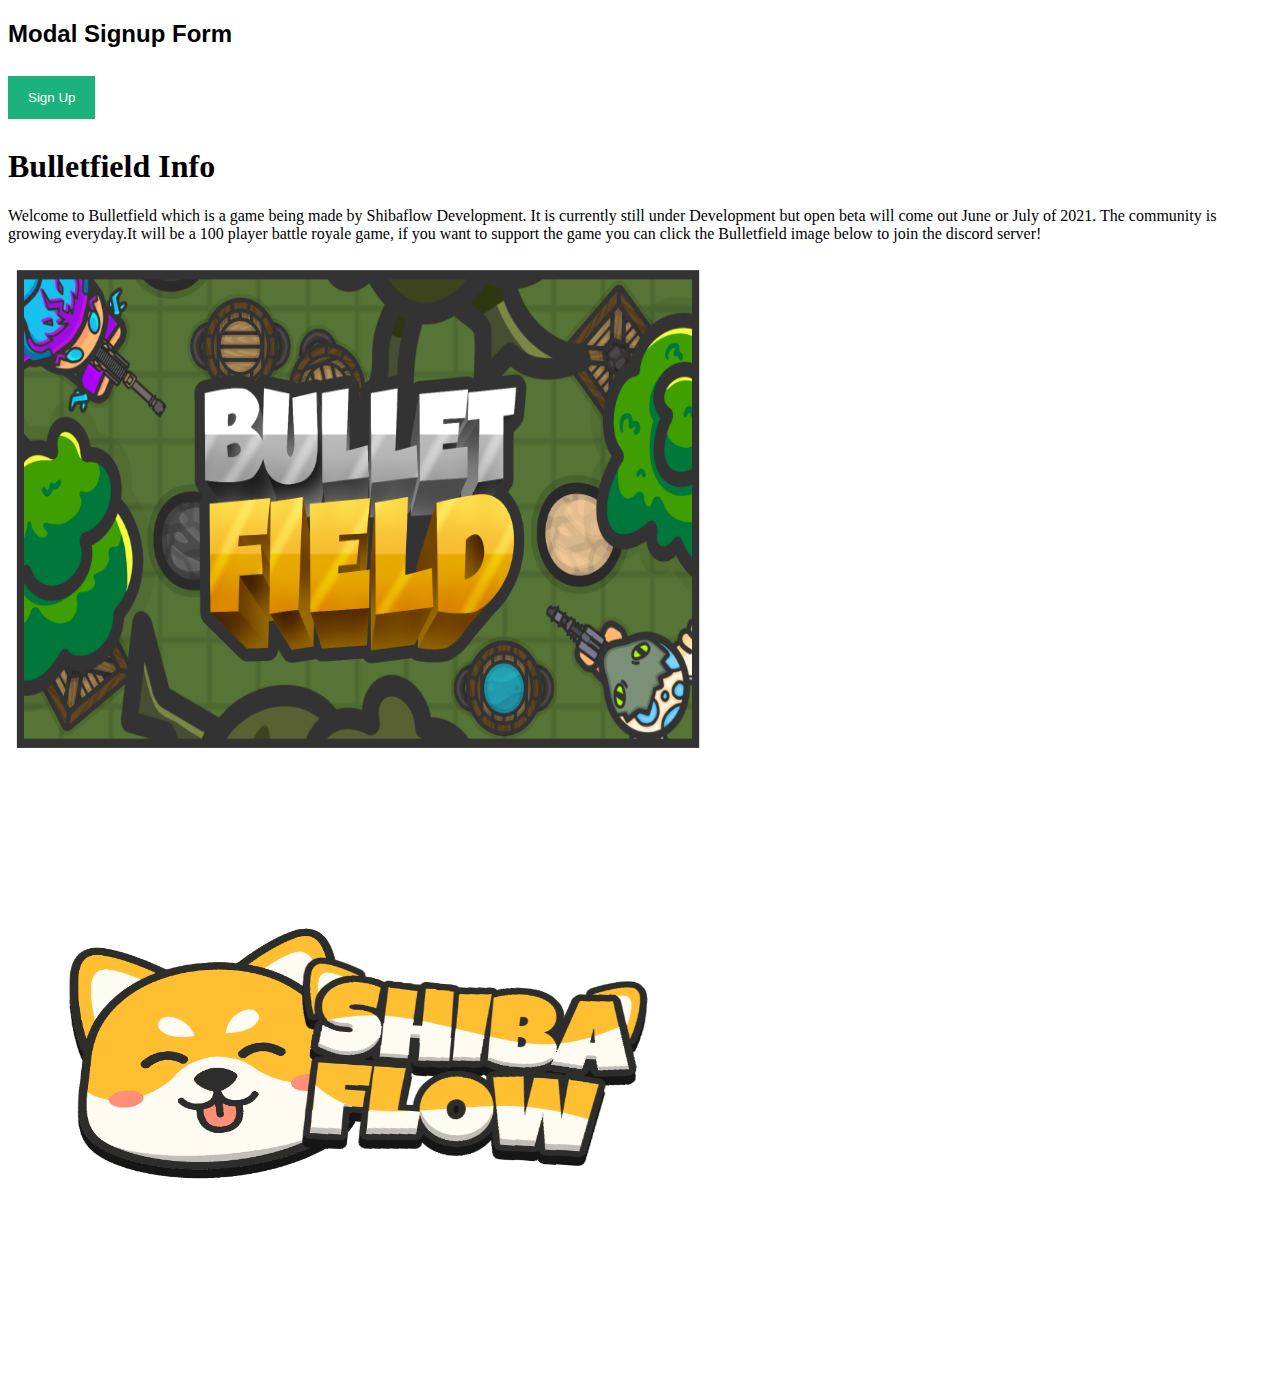
<file: index.html>
<!DOCTYPE html>
<html>
<style>
body {font-family: Arial, Helvetica, sans-serif;}
* {box-sizing: border-box;}

/* Full-width input fields */
input[type=text], input[type=password] {
  width: 100%;
  padding: 15px;
  margin: 5px 0 22px 0;
  display: inline-block;
  border: none;
  background: #f1f1f1;
}

/* Add a background color when the inputs get focus */
input[type=text]:focus, input[type=password]:focus {
  background-color: #ddd;
  outline: none;
}

/* Set a style for all buttons */
button {
  background-color: #04AA6D;
  color: white;
  padding: 14px 20px;
  margin: 8px 0;
  border: none;
  cursor: pointer;
  width: 100%;
  opacity: 0.9;
}

button:hover {
  opacity:1;
}

/* Extra styles for the cancel button */
.cancelbtn {
  padding: 14px 20px;
  background-color: #f44336;
}

/* Float cancel and signup buttons and add an equal width */
.cancelbtn, .signupbtn {
  float: left;
  width: 50%;
}

/* Add padding to container elements */
.container {
  padding: 16px;
}

/* The Modal (background) */
.modal {
  display: none; /* Hidden by default */
  position: fixed; /* Stay in place */
  z-index: 1; /* Sit on top */
  left: 0;
  top: 0;
  width: 100%; /* Full width */
  height: 100%; /* Full height */
  overflow: auto; /* Enable scroll if needed */
  background-color: #474e5d;
  padding-top: 50px;
}

/* Modal Content/Box */
.modal-content {
  background-color: #fefefe;
  margin: 5% auto 15% auto; /* 5% from the top, 15% from the bottom and centered */
  border: 1px solid #888;
  width: 80%; /* Could be more or less, depending on screen size */
}

/* Style the horizontal ruler */
hr {
  border: 1px solid #f1f1f1;
  margin-bottom: 25px;
}
 
/* The Close Button (x) */
.close {
  position: absolute;
  right: 35px;
  top: 15px;
  font-size: 40px;
  font-weight: bold;
  color: #f1f1f1;
}

.close:hover,
.close:focus {
  color: #f44336;
  cursor: pointer;
}

/* Clear floats */
.clearfix::after {
  content: "";
  clear: both;
  display: table;
}

/* Change styles for cancel button and signup button on extra small screens */
@media screen and (max-width: 300px) {
  .cancelbtn, .signupbtn {
     width: 100%;
  }
}
</style>
<body>

<h2>Modal Signup Form</h2>

<button onclick="document.getElementById('id01').style.display='block'" style="width:auto;">Sign Up</button>

<div id="id01" class="modal">
  <span onclick="document.getElementById('id01').style.display='none'" class="close" title="Close Modal">&times;</span>
  <form class="modal-content" action="/Users/user/Desktop/pelumi-website/log_in.html#">
    <div class="container">
      <h1>Sign Up</h1>
      <p>Please fill in this form to create an account.</p>
      <hr>
      <label for="username"><b>Username</b></label>
      <input type="text" placeholder="Enter Email" name="email" required>

      <label for="psw"><b>Password</b></label>
      <input type="password" placeholder="Enter Password" name="psw" required>

      <label for="psw-repeat"><b>Repeat Password</b></label>
      <input type="password" placeholder="Repeat Password" name="psw-repeat" required>
      
      <label>
        <input type="checkbox" checked="checked" name="remember" style="margin-bottom:15px"> Remember me
      </label>

      <p>By creating an account you agree to our <a href="#" style="color:dodgerblue">Terms & Privacy</a>.</p>

      <div class="clearfix">
        <button type="button" onclick="document.getElementById('id01').style.display='none'" class="cancelbtn">Cancel</button>
        <button type="submit" class="signupbtn">Sign Up</button>
      </div>
    </div>
  </form>
</div>

<script>
// Get the modal
var modal = document.getElementById('id01');

// When the user clicks anywhere outside of the modal, close it
window.onclick = function(event) {
  if (event.target == modal) {
    modal.style.display = "none";
  }
}
</script>

</body>
</html><!DOCTYPE html>
<html>

  
<h1 style="font-family: cursive;">Bulletfield Info</h1>
  
  <p style="font-family: cursive;">Welcome to Bulletfield which is a game being made by Shibaflow Development. It is currently still under Development
    but open beta will come out June or July of 2021. The community is growing everyday.It will be a 100 player battle royale game, if you want to support the game
    you can click the Bulletfield image below to join the discord server!</p>
    
    <a href="https://discord.gg/v6GrKnZjRh" target="_blank">
    <img alt="Bulletfield " src="images/bulletfield_game_art.png"
  width="700" height="500">
</a>
<img src="images/Shibaflow_development.png"
width="700"
height="600">

  </body>
</html>
</file>
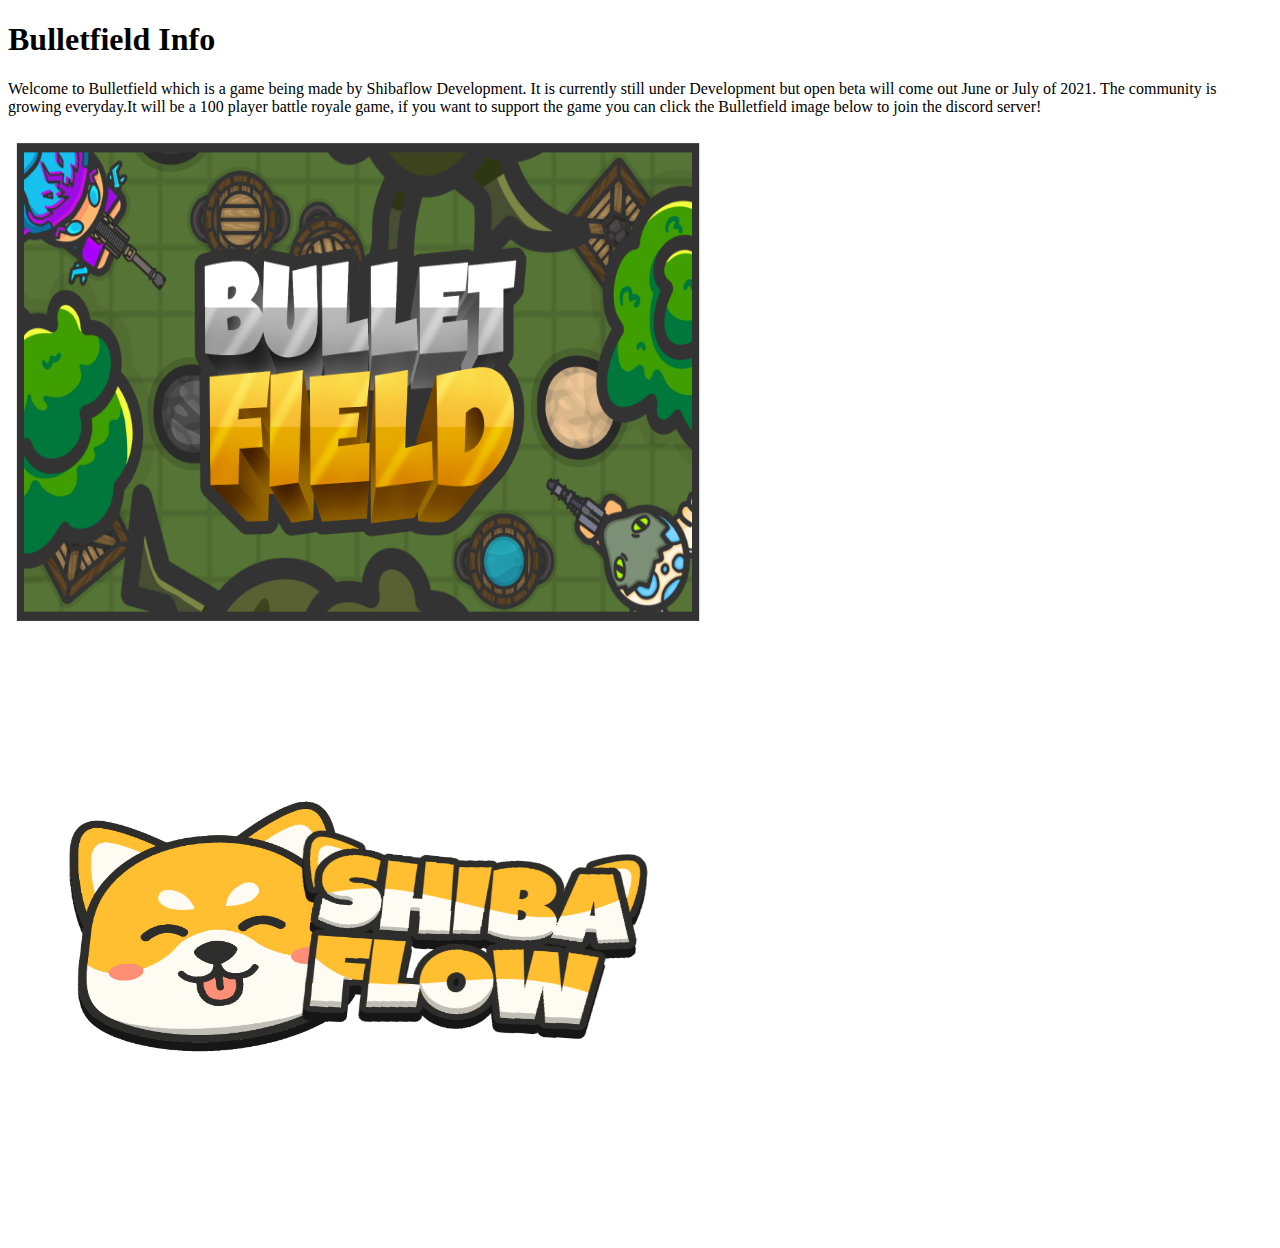
<file: bulletfield_homepage.html>
<!DOCTYPE html>
<html>

  
<h1 style="font-family: cursive;">Bulletfield Info</h1>
  
  <p style="font-family: cursive;">Welcome to Bulletfield which is a game being made by Shibaflow Development. It is currently still under Development
    but open beta will come out June or July of 2021. The community is growing everyday.It will be a 100 player battle royale game, if you want to support the game
    you can click the Bulletfield image below to join the discord server!</p>
    
    <a href="https://discord.gg/v6GrKnZjRh" target="_blank">
    <img alt="Bulletfield " src="images/bulletfield_game_art.png"
  width="700" height="500">
</a>
<img src="images/Shibaflow_development.png"
width="700"
height="600">

  </body>
</html>
</file>
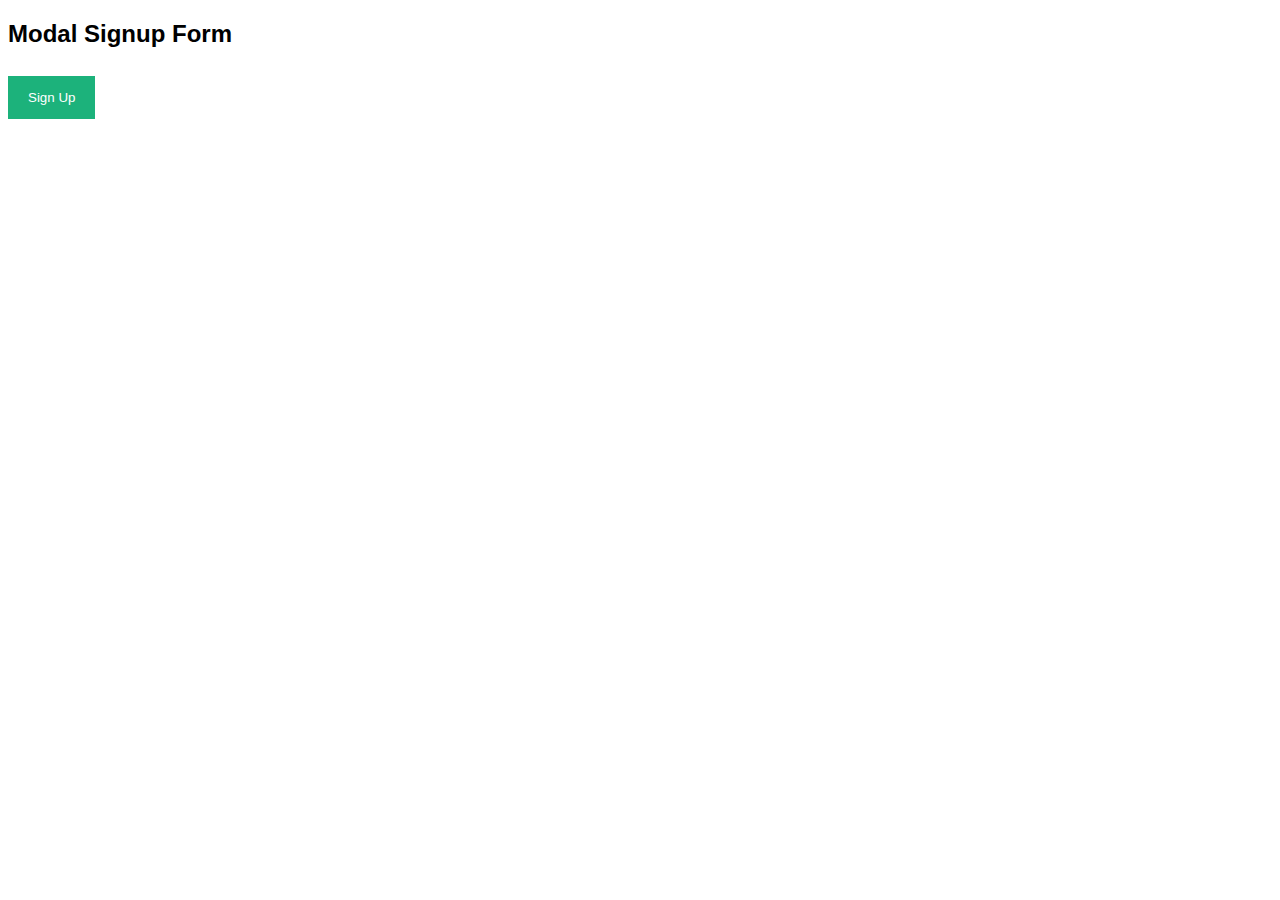
<file: create_account.html>
<!DOCTYPE html>
<html>
<style>
body {font-family: Arial, Helvetica, sans-serif;}
* {box-sizing: border-box;}

/* Full-width input fields */
input[type=text], input[type=password] {
  width: 100%;
  padding: 15px;
  margin: 5px 0 22px 0;
  display: inline-block;
  border: none;
  background: #f1f1f1;
}

/* Add a background color when the inputs get focus */
input[type=text]:focus, input[type=password]:focus {
  background-color: #ddd;
  outline: none;
}

/* Set a style for all buttons */
button {
  background-color: #04AA6D;
  color: white;
  padding: 14px 20px;
  margin: 8px 0;
  border: none;
  cursor: pointer;
  width: 100%;
  opacity: 0.9;
}

button:hover {
  opacity:1;
}

/* Extra styles for the cancel button */
.cancelbtn {
  padding: 14px 20px;
  background-color: #f44336;
}

/* Float cancel and signup buttons and add an equal width */
.cancelbtn, .signupbtn {
  float: left;
  width: 50%;
}

/* Add padding to container elements */
.container {
  padding: 16px;
}

/* The Modal (background) */
.modal {
  display: none; /* Hidden by default */
  position: fixed; /* Stay in place */
  z-index: 1; /* Sit on top */
  left: 0;
  top: 0;
  width: 100%; /* Full width */
  height: 100%; /* Full height */
  overflow: auto; /* Enable scroll if needed */
  background-color: #474e5d;
  padding-top: 50px;
}

/* Modal Content/Box */
.modal-content {
  background-color: #fefefe;
  margin: 5% auto 15% auto; /* 5% from the top, 15% from the bottom and centered */
  border: 1px solid #888;
  width: 80%; /* Could be more or less, depending on screen size */
}

/* Style the horizontal ruler */
hr {
  border: 1px solid #f1f1f1;
  margin-bottom: 25px;
}
 
/* The Close Button (x) */
.close {
  position: absolute;
  right: 35px;
  top: 15px;
  font-size: 40px;
  font-weight: bold;
  color: #f1f1f1;
}

.close:hover,
.close:focus {
  color: #f44336;
  cursor: pointer;
}

/* Clear floats */
.clearfix::after {
  content: "";
  clear: both;
  display: table;
}

/* Change styles for cancel button and signup button on extra small screens */
@media screen and (max-width: 300px) {
  .cancelbtn, .signupbtn {
     width: 100%;
  }
}
</style>
<body>

<h2>Modal Signup Form</h2>

<button onclick="document.getElementById('id01').style.display='block'" style="width:auto;">Sign Up</button>

<div id="id01" class="modal">
  <span onclick="document.getElementById('id01').style.display='none'" class="close" title="Close Modal">&times;</span>
  <form class="modal-content" action="/Users/user/Desktop/pelumi-website/log_in.html#">
    <div class="container">
      <h1>Sign Up</h1>
      <p>Please fill in this form to create an account.</p>
      <hr>
      <label for="username"><b>Username</b></label>
      <input type="text" placeholder="Enter Email" name="email" required>

      <label for="psw"><b>Password</b></label>
      <input type="password" placeholder="Enter Password" name="psw" required>

      <label for="psw-repeat"><b>Repeat Password</b></label>
      <input type="password" placeholder="Repeat Password" name="psw-repeat" required>
      
      <label>
        <input type="checkbox" checked="checked" name="remember" style="margin-bottom:15px"> Remember me
      </label>

      <p>By creating an account you agree to our <a href="#" style="color:dodgerblue">Terms & Privacy</a>.</p>

      <div class="clearfix">
        <button type="button" onclick="document.getElementById('id01').style.display='none'" class="cancelbtn">Cancel</button>
        <button type="submit" class="signupbtn">Sign Up</button>
      </div>
    </div>
  </form>
</div>

<script>
// Get the modal
var modal = document.getElementById('id01');

// When the user clicks anywhere outside of the modal, close it
window.onclick = function(event) {
  if (event.target == modal) {
    modal.style.display = "none";
  }
}
</script>

</body>
</html>
</file>
